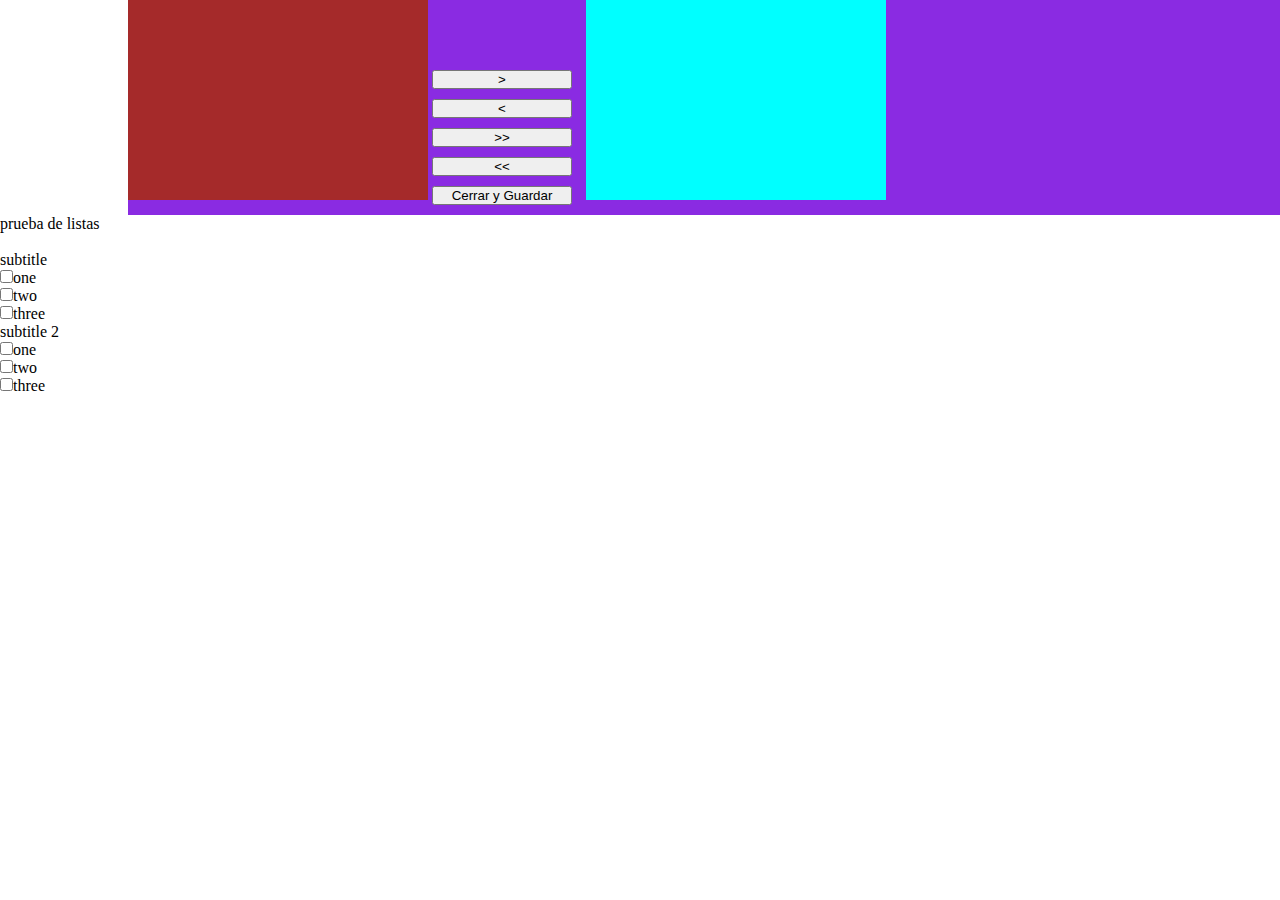
<file: listas.html>
<!DOCTYPE html>
<html lang="es">
<head>
	<meta charset="UTF-8">
	<meta name="viewport" content="width=device-width, initial-scale=1.0">
	<meta http-equiv="X-UA-Compatible" content="ie=edge">
	<title>Document</title>	
	<link rel="StyleSheet" href="styles/listas.css" type="text/css" media="screen">
	<script type="text/javascript" src="scripts/listas.js"></script>
	</head>
<body onload="f_inicio()">	
	<div id="divBotones" class="divBotones"></div>
	<div id="divContenedor" class="divContenedor">
		<div id="divServPendientes" class="divServPendientes"></div>		
		<div id="divOperaciones" class="divOperaciones">
			<input type="button" value=">" id="btnMovIzquierda" name="btnMovIzquierda" alt="Agregar servicios" onclick="f_MovIzquierda()" class="btnOperaciones">
			<input type="button" value="<" id="btnMovDerecha" name="btnMovDerecha" alt="Servicios agregados" onclick="f_MovDerecha()" class="btnOperaciones">
			<input type="button" value=">>" id="btnMovIzquierdaVar" name="btnMovIzquierdaVar" alt="Servicios agregados" onclick="f_MovIzquierdaVar()" class="btnOperaciones">
			<input type="button" value="<<" id="btnMovDerechaVar" name="btnMovDerechaVar" alt="Servicios agregados" onclick="f_MovDerechaVar()" class="btnOperaciones">			
			<input type="button" value="Cerrar y Guardar" id="btnCerrar" name="btnCerrar" alt="Servicios agregados" onclick="f_btnCerrar()" class="btnOperaciones">
		</div>
		<div id="divServAgregados" class="divServAgregados"></div>
	</div>

	<p>prueba de listas</p></br>

	<div class="btn-group">
		<dl>
			<dt>subtitle</dt>
			<dd><input type="checkbox" value="id2" id="one" ><label for="one">one</label></dd>
			<dd><input type="checkbox" value="id2" id="two" ><label for="two">two</label></dd>
			<dd><input type="checkbox" value="id2" id="three" ><label for="three">three</label></dd>
			<dt>subtitle 2</dt>
			<dd><input type="checkbox" value="id2" id="id3" ><label for="id3">one</label></dd>
			<dd><input type="checkbox" value="id2" id="id4" ><label for="id4">two</label></dd>
			<dd><input type="checkbox" value="id2" id="id5" ><label for="id5">three</label></dd>
		</dl>
	</div>	
</body>
</html>
</file>
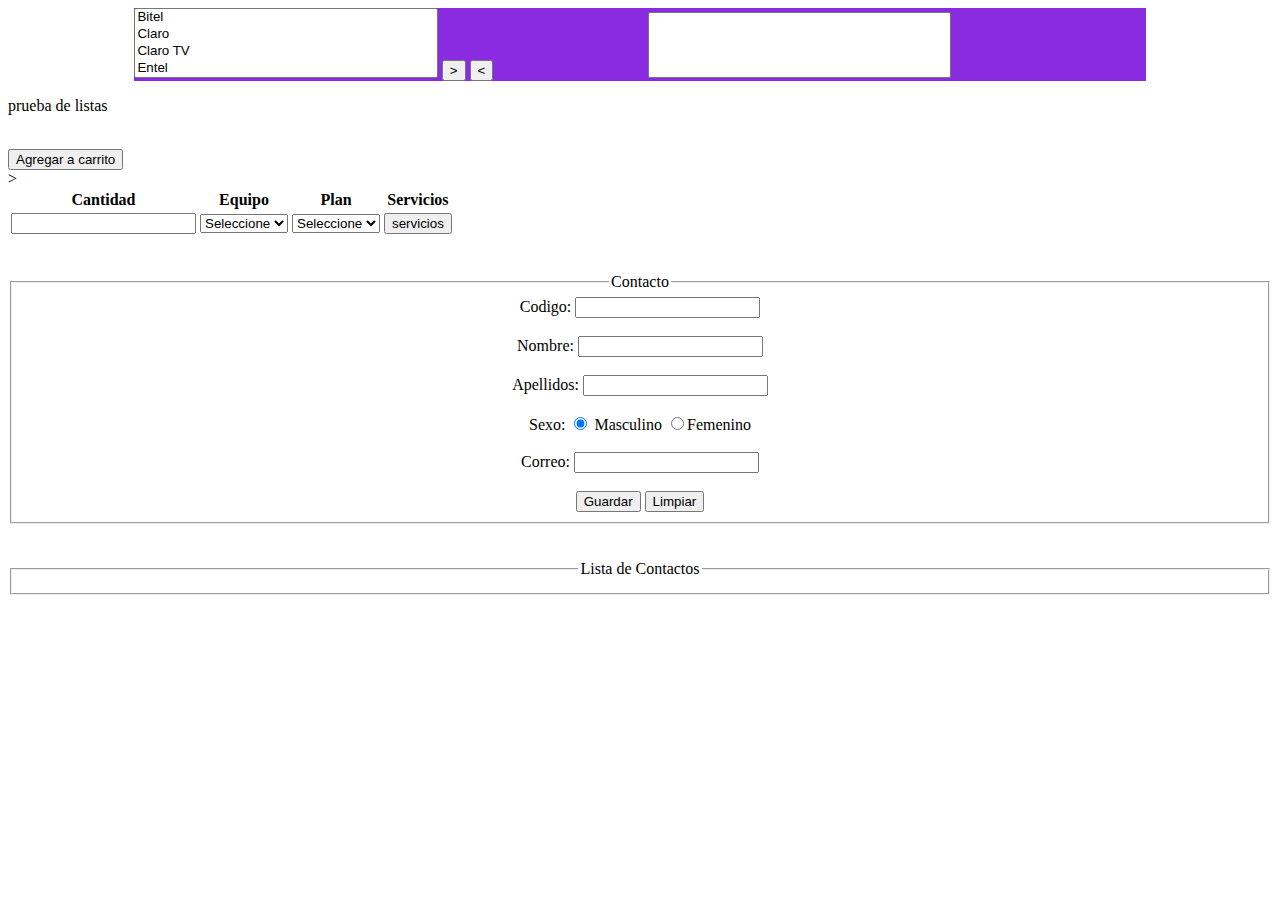
<file: prueba.html>
<!DOCTYPE html>
<html lang="es">
<head>
	<meta charset="UTF-8">
	<meta name="viewport" content="width=device-width, initial-scale=1.0">
	<meta http-equiv="X-UA-Compatible" content="ie=edge">
	<title>Document</title>	
	<link rel="StyleSheet" href="styles/prueba.css" type="text/css" media="screen">
	<script type="text/javascript" src="scripts/prueba.js"></script>
	</head>
<body onload="f_inicio()">	
	<div id="divContenedor" class="divContenedor">
		<div id="divServPendientes" class="divServPendientes">
			<select id ="cmbServPendientes" multiple="multiple" class="cmbServPendientes"></select>
		</div>
		<div id="divOperaciones" class="divOperaciones">
			<input type="button" value=">" id="btnMovIzquierda" name="btnMovIzquierda" alt="Agregar servicios" onclick="f_MovIzquierda()" >
			<input type="button" value="<" id="btnMovDerecha" name="btnMovDerecha" alt="Servicios agregados" onclick="f_MovDerecha()">
		</div>
		<div id="divServAgregados" class="divServAgregados">
			<select id="cmdServAgregados" multiple="multiple" class="cmdServAgregados"></select>
		</div>
	</div>
	<p>prueba de listas</p></br>
	<div>
		<input type="button" id="btnCarrito" value="Agregar a carrito" onclick="f_AgregarCarrito()">
	</div>
	<div id ="divTabla">
			<table>
					<thead>
						<tr>
							<th>Cantidad</th>
							<th>Equipo</th>
							<th>Plan</th>
							<th>Servicios</th>
						</tr>>
					</thead>
					<tbody>
						<tr>
							<td><input type="text" id="txtCantidad" value=""></td>
							<td>
								<select id="cmbEquipo" >
									<option value="-1">Seleccione</option>
									<option value="equipo1">equipo1</option>
									<option value="equipo2">equipo2</option>
									<option value="equipo3">equipo3</option>
								</select>
							</td>
							<td>
									<select id="cmbPlan" >
											<option value="-1">Seleccione</option>
											<option value="CodPlan1">Plan1</option>
											<option value="CodPlan2">Plan2</option>
									</select>
							</td>
							<td><input type="button" value="servicios" id="btnServicios" onclick="f_verServicios()"></td>
						</tr>				
					</tbody>
				</table>		
	</div>
	
</br></br>
	<div id="divCRUD">
		<div id="divFormulario">
			<form id="formulario" name="formulario">
				<fieldset style="text-align: center;">
					<legend>Contacto</legend>
					<label for="codigoTxt">Codigo:</label>
					<input type="text" id="codigoTxt" name="codigoTxt" value=""/>
					</br></br>
					<label for="nombreTxt">Nombre:</label>
					<input type="text" id="nombreTxt" name="nombreTxt" value=""/>
					</br></br>
					<label for="apellidosTxt">Apellidos:</label>
					<input type="text" id="apellidosTxt" name="apellidosTxt" value=""/>
					</br></br>
					<label for="sexo">Sexo: </label>
					<input type="radio" id="radioM" name="sexo" value="M" checked/>
					<label for="radioM">Masculino</label>
					<input type="radio" id="radioF" name="sexo" value="F"/><label for="radioF">Femenino</label>
					</br></br>
					<label for="correoTxt">Correo:</label>
					<input type="text" id="correoTxt" name="correoTxt" value=""/>
					</br></br>
					<input type="button" value="Guardar" id="btnGuardar"/>
					<input type="button" value="Limpiar" id="btnLimpiar"/>
				</fieldset>
			</form>
		</div>
		</br></br>
		<div id="divListaContacto">
			<fieldset style="text-align: center;">
				<legend>Lista de Contactos</legend>
				<table id="tblListaContacto" style="width: 100%;"></table>
			</fieldset>
		</div>
	</div>
	
	
</body>
</html>
</file>
<file: styles/listas.css>
*{
	margin: 0;
	padding: 0;
}
.divServPendientes{
	display: inline-block;
	width: 300px;
	height: 200px;
	background-color: brown;
	overflow-y: scroll;
}
.divOperaciones{
	display: inline-block;
	width: 150px;
}
.divServAgregados{
	display: inline-block;
	width: 300px;
	height: 200px;
	background-color: aqua;
	overflow-y: scroll;
}
.divContenedor{
	
	width: 100%;
	background-color: blueviolet;
	margin: 0 10% 0 10%;
}

.btn-group{
	width: 200px; height: 200px; overflow-y: scroll;
}
.lista{
	list-style:none;
}

.ul_lista{
	padding-inline-start: 0px;
}

.btnOperaciones{
	width: 140px;
	margin-bottom: 10px;
}

.ddlistaIzquierda{
	padding: 2px 0px 2px 15px;
}

.ddlistaDerecha{
	padding: 2px 0px 2px 15px;
}
</file>
<file: styles/prueba.css>
.divServPendientes{
	display: inline-block;
	width: 30%;
}
.divOperaciones{
	display: inline-block;
	width: 20%;
}
.divServAgregados{
	display: inline-block;
	width: 30%;
}
.cmbServPendientes{
	width: 100%;
}
.cmdServAgregados{
	width: 100%;
}
.divContenedor{
	
	
	background-color: blueviolet;
	margin: 0 10% 0 10%;
}

.btn-group{
	width: 200px; height: 200px; overflow-y: scroll;
}
.lista{
	list-style:none;
}

.ul_lista{
	padding-inline-start: 0px;
}
</file>
